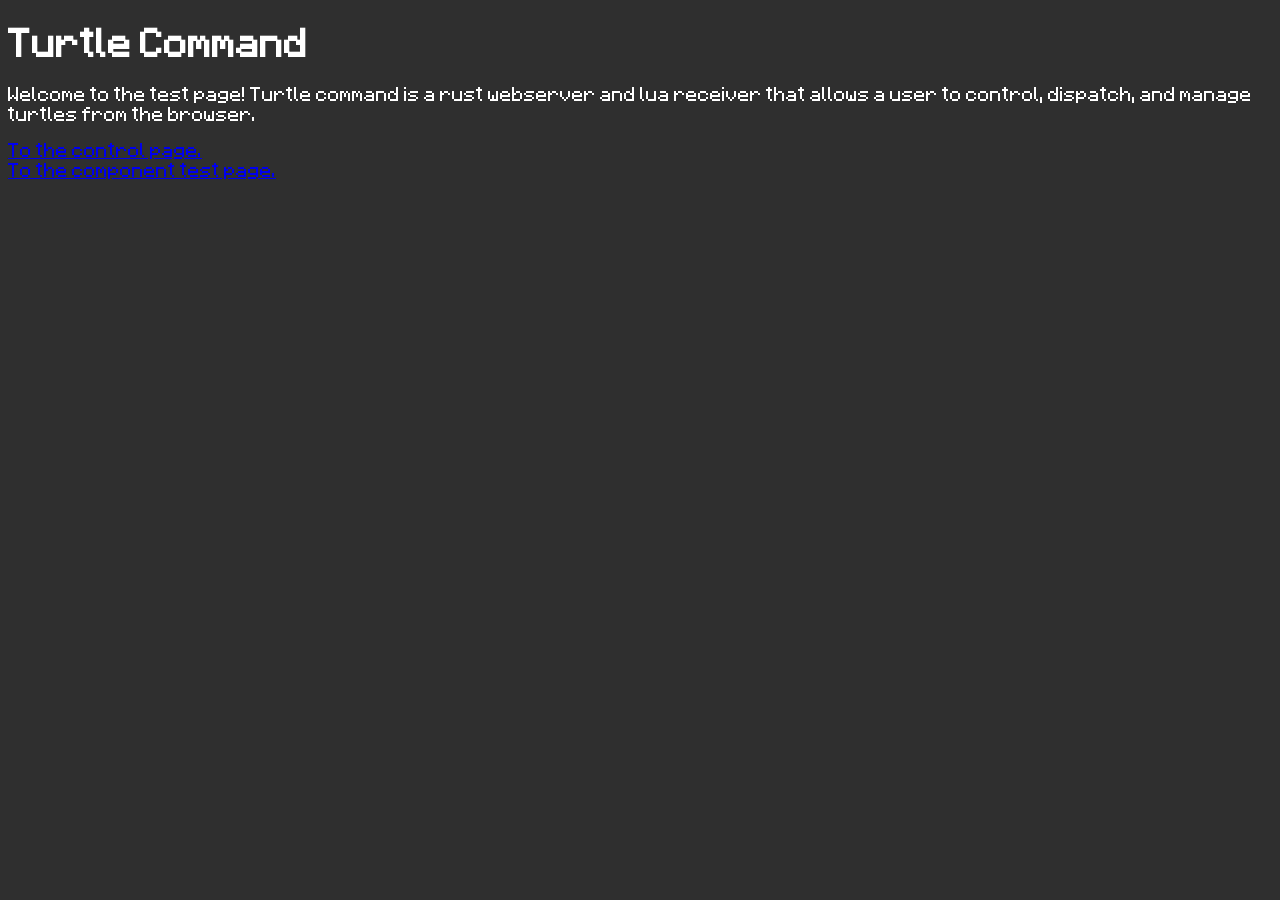
<file: frontend/front_page.html>
<!DOCTYPE html>
<html>
    <head>
        <link rel="stylesheet" href="/frontend/style/index.css">
    </head>
<body id="mainBody">

<h1>Turtle Command</h1>

<p>Welcome to the test page! Turtle command is a rust webserver and lua receiver that allows a user to control, dispatch, and manage turtles from the browser.</p>

<a href="/control">To the control page.</a><br>
<a href="/comptest">To the component test page.</a>

</body>
</html>
</file>
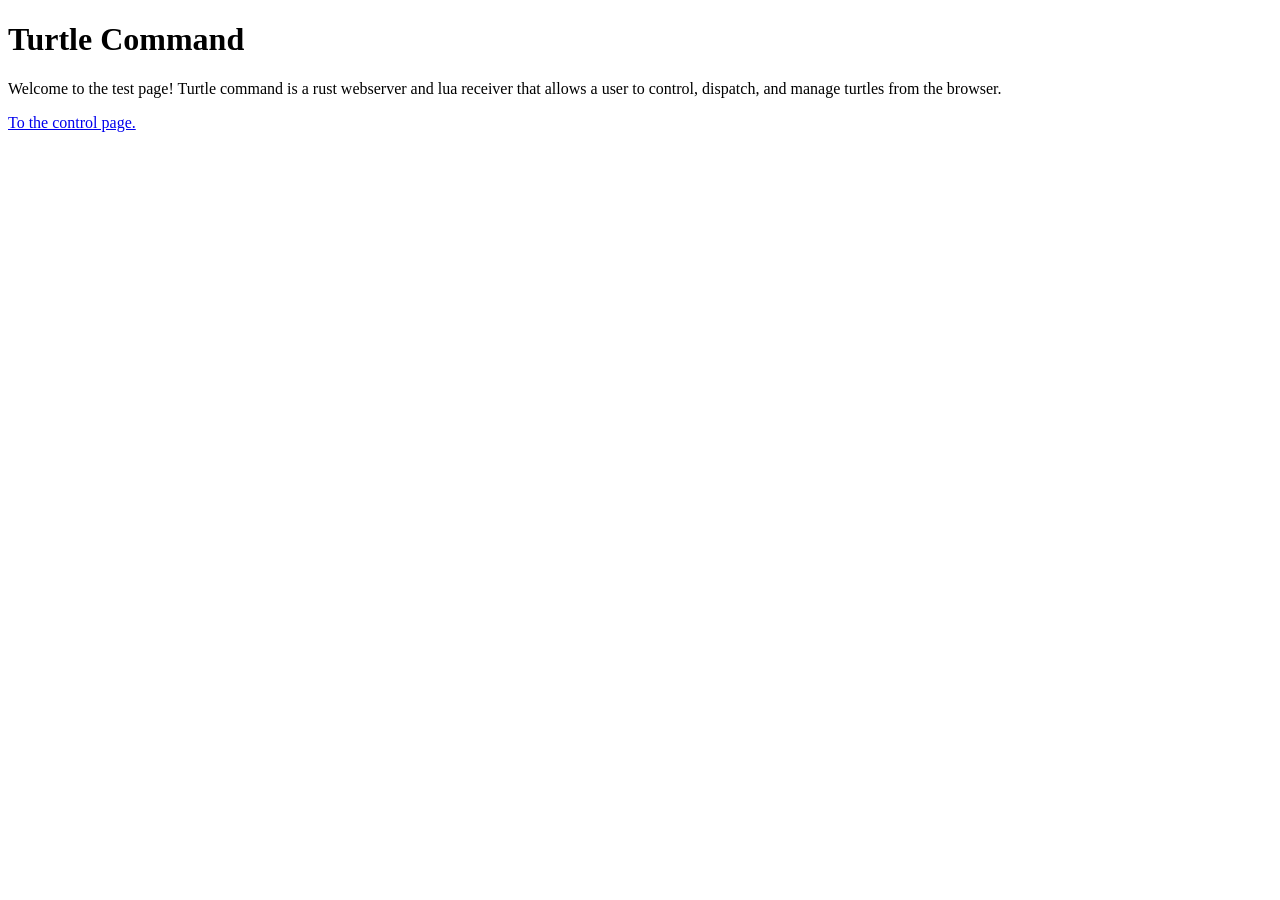
<file: backend/frontend/front_page.html>
<!DOCTYPE html>
<html>
<body>

<h1>Turtle Command</h1>

<p>Welcome to the test page! Turtle command is a rust webserver and lua receiver that allows a user to control, dispatch, and manage turtles from the browser.</p>

<a href="/control">To the control page.</a>

</body>
</html>
</file>
<file: frontend/style/index.css>
@import "/frontend/components/turtle.css";
@import "/frontend/components/turtle_loader.css";

@font-face {
    font-family: "Mojangles";
    src: url(/frontend/resources/fonts/minecraftfont.woff) format("woff");
    font-weight: normal;
    font-style: normal;
}

body {
    font-family: "Mojangles", Arial, Helvetica, sans-serif;
    background-color: #2f2f2f;
    background-size: cover;
    color: white;
    text-rendering: optimizeLegibility;
}

/* The slider itself */
#fontSizeSlider {
    -webkit-appearance: none;  /* Override default CSS styles */
    appearance: none;
    height: 25px; /* Specified height */
    background: url("/frontend/resources/images/Widget_slider.png");
    background-repeat: round;
    outline: none; /* Remove outline */
    opacity: 0.7; /* Set transparency (for mouse-over effects on hover) */
    -webkit-transition: .2s; /* 0.2 seconds transition on hover */
    transition: opacity .2s;
    border-radius: 0px;
}

/* Mouse-over effects */
#fontSizeSlider:hover {
    opacity: 1; /* Fully shown on mouse-over */
}

/* The slider handle (use -webkit- (Chrome, Opera, Safari, Edge) and -moz- (Firefox) to override default look) */
#fontSizeSlider::-webkit-slider-thumb {
    -webkit-appearance: none; /* Override default look */
    appearance: none;
    width: 25px; /* Set a specific slider handle width */
    height: 40px; /* Slider handle height */
    background: url("/frontend/resources/images/Scroller.png");
    border-radius: 0px;
    background-repeat:round;
    background-size: 100%;
    image-rendering: pixelated;
    cursor: pointer; /* Cursor on hover */
}

#fontSizeSlider::-moz-range-thumb {
    width: 25px; /* Set a specific slider handle width */
    height: 40px; /* Slider handle height */
    background: url("/frontend/resources/images/Scroller.png");
    border-radius: 0px;
    background-repeat:round;
    background-size: 100%;
    image-rendering: pixelated;
    cursor: pointer; /* Cursor on hover */
}
</file>
